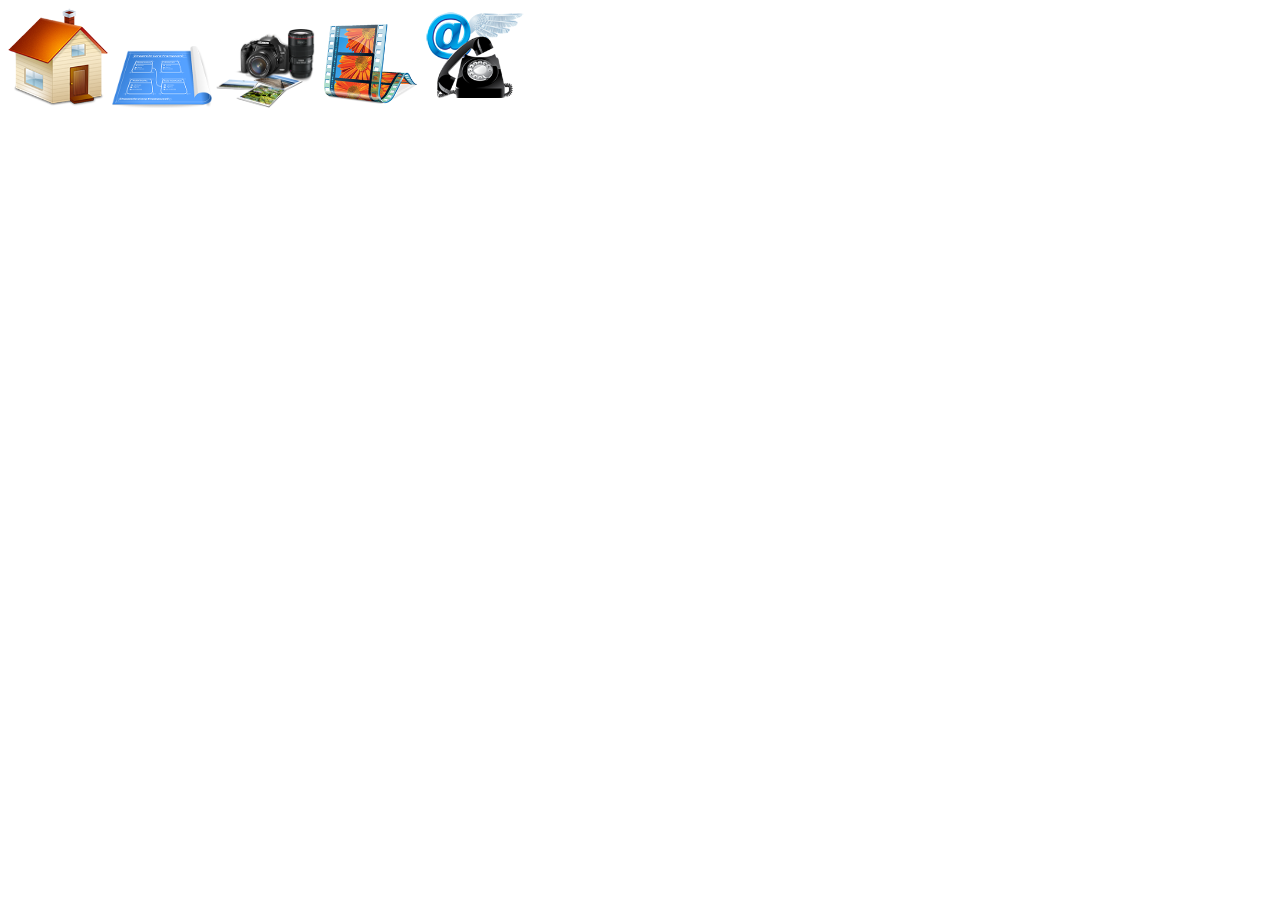
<file: teste.html>
<!DOCTYPE html>
<html lang="pt-br">
<head>
    <meta charset="UTF-8">
    <meta name="viewport" content="width=<device-width>, initial-scale=1.0">
    <title>Document</title>
    <style>
        img {
            width: 100px;
        }
    </style>
</head>
<body>
    <img src="img/home.png" alt="home">
    <img src="img/especificacoes.png" alt="especificações">
    <img src="img/fotos.png" alt="fotos">
    <img src="img/multimidia.png" alt="multimídia">
    <img src="img/contato.png" alt="contato">
</body>
</html>
</file>
